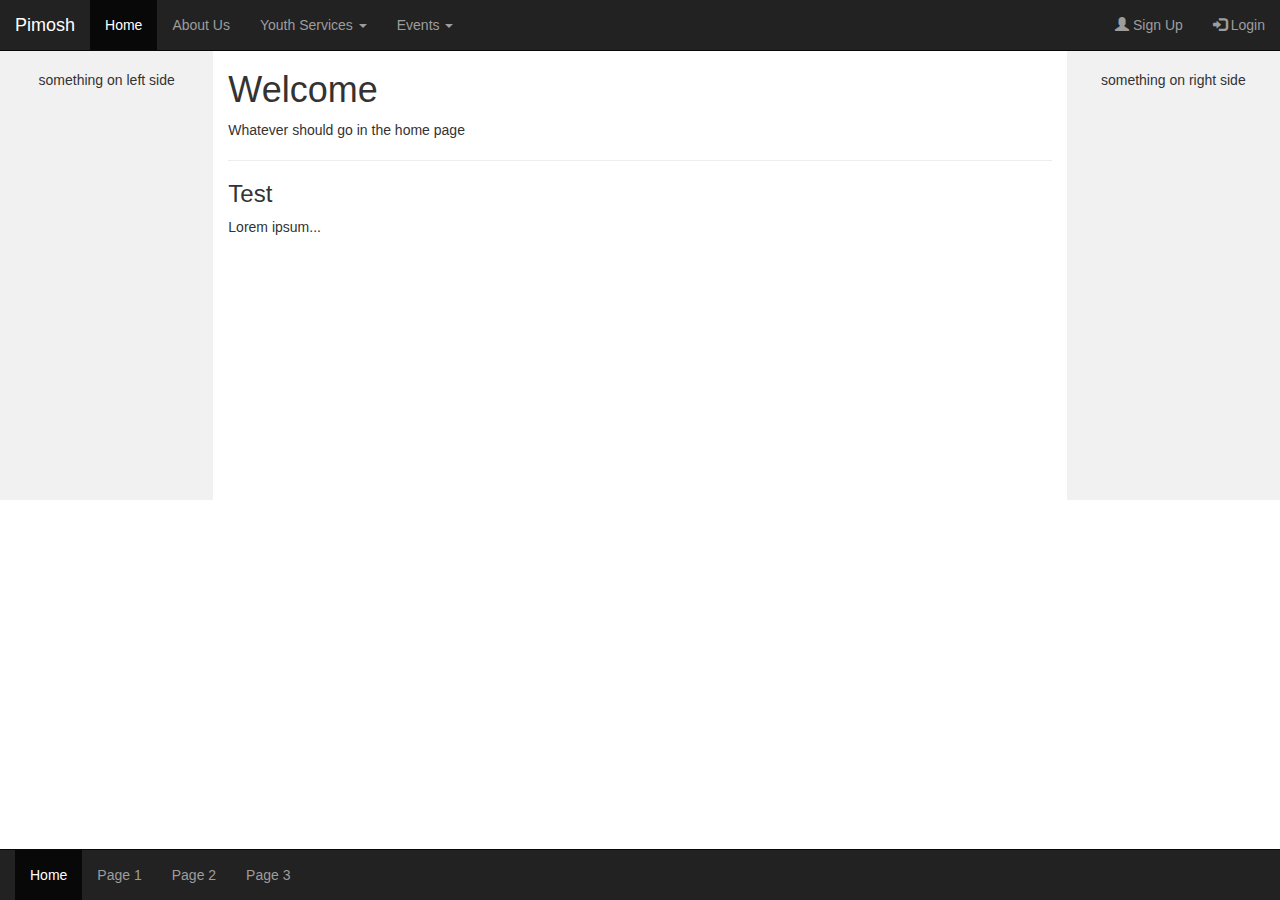
<file: index.html>
<!DOCTYPE html>
<html lang="en">
<head>
    <meta charset="UTF-8">
    <meta name="viewport" content="width=device-width, initial-scale=1.0">
    <title>PIMOSH</title>
    <link rel="stylesheet" href="style.css">
    <link rel="preconnect" href="https://fonts.googleapis.com">
    <link rel="preconnect" href="https://fonts.gstatic.com" crossorigin>
    <link href="https://fonts.googleapis.com/css2?family=Open+Sans:wght@300&display=swap" rel="stylesheet">
    <link rel="stylesheet" href="https://maxcdn.bootstrapcdn.com/bootstrap/3.4.1/css/bootstrap.min.css">
    <script src="https://ajax.googleapis.com/ajax/libs/jquery/3.7.1/jquery.min.js"></script>
    <script src="https://maxcdn.bootstrapcdn.com/bootstrap/3.4.1/js/bootstrap.min.js"></script>

</head>
<body>
    <nav class="navbar navbar-inverse navbar-fixed-top">
        <div class="container-fluid">
          <div class="navbar-header">
            <a class="navbar-brand" href="#">Pimosh</a>
          </div>
          <ul class="nav navbar-nav">
            <li class="active"><a href="index.html">Home</a></li>
            <li><a href="about.html">About Us</a></li>
            <li class="dropdown"><a class="dropdown-toggle" data-toggle="dropdown" href="#">Youth Services <span class="caret"></span></a>
                <ul class="dropdown-menu">
                  <li><a href="arts.html">Arts</a></li>
                  <li><a href="education.html">Education</a></li>
                  <li><a href="technology.html">Technology</a></li>
                </ul>
            </li>
            <li class="dropdown"><a class="dropdown-toggle" data-toggle="dropdown" href="#">Events <span class="caret"></span></a>
                <ul class="dropdown-menu">
                  <li><a href="forms.html">Forms</a></li>
                  <li><a href="calendar.html">Calendar</a></li>
                  <li><a href="dates.html">Special Dates</a></li>
                  <li><a href="deadlines.html">Deadlines</a></li>
                  <li><a href="titans.html">Tech Titans</a></li>
                </ul>
            </li>
          </ul>
          <ul class="nav navbar-nav navbar-right">
            <li><a href="signup.html"><span class="glyphicon glyphicon-user"></span> Sign Up</a></li>
            <li><a href="login.html"><span class="glyphicon glyphicon-log-in"></span> Login</a></li>
          </ul> 
        </div>
    </nav>
    <div class="container-fluid text-center">    
        <div class="row content">
          <div class="col-sm-2 sidenav">
            <p>something on left side</p>
          </div>
          <div class="col-sm-8 text-left"> 
            <h1>Welcome</h1>
            <p>Whatever should go in the home page</p>
            <hr>
            <h3>Test</h3>
            <p>Lorem ipsum...</p>
          </div>
          <div class="col-sm-2 sidenav">
            <p>something on right side</p>
          </div>
        </div>
    </div>
      
    <nav class="navbar navbar-inverse navbar-fixed-bottom">
        <div class="container-fluid">
          <ul class="nav navbar-nav">
            <li class="active"><a href="#">Home</a></li>
            <li><a href="#">Page 1</a></li>
            <li><a href="#">Page 2</a></li>
            <li><a href="#">Page 3</a></li>
          </ul>
        </div>
    </nav> 
</body>
</html>
</file>
<file: style.css>
/* Remove the navbar's default margin-bottom and rounded borders */ 
.navbar {
    margin-bottom: 0;
    border-radius: 0;
  }
  
  /* Set height of the grid so .sidenav can be 100% (adjust as needed) */
  .row.content {height: 450px}
  
  /* Set gray background color and 100% height */
  .sidenav {
    padding-top: 20px;
    background-color: #f1f1f1;
    height: 100%;
  }
  
  /* Set black background color, white text and some padding */
  footer {
    background-color: #555;
    color: white;
    padding: 15px;
  }
  
  /* On small screens, set height to 'auto' for sidenav and grid */
  @media screen and (max-width: 767px) {
    .sidenav {
      height: auto;
      padding: 15px;
    }
    .row.content {height:auto;} 
  }

body { 
    padding-top: 50px; 
}
</file>
